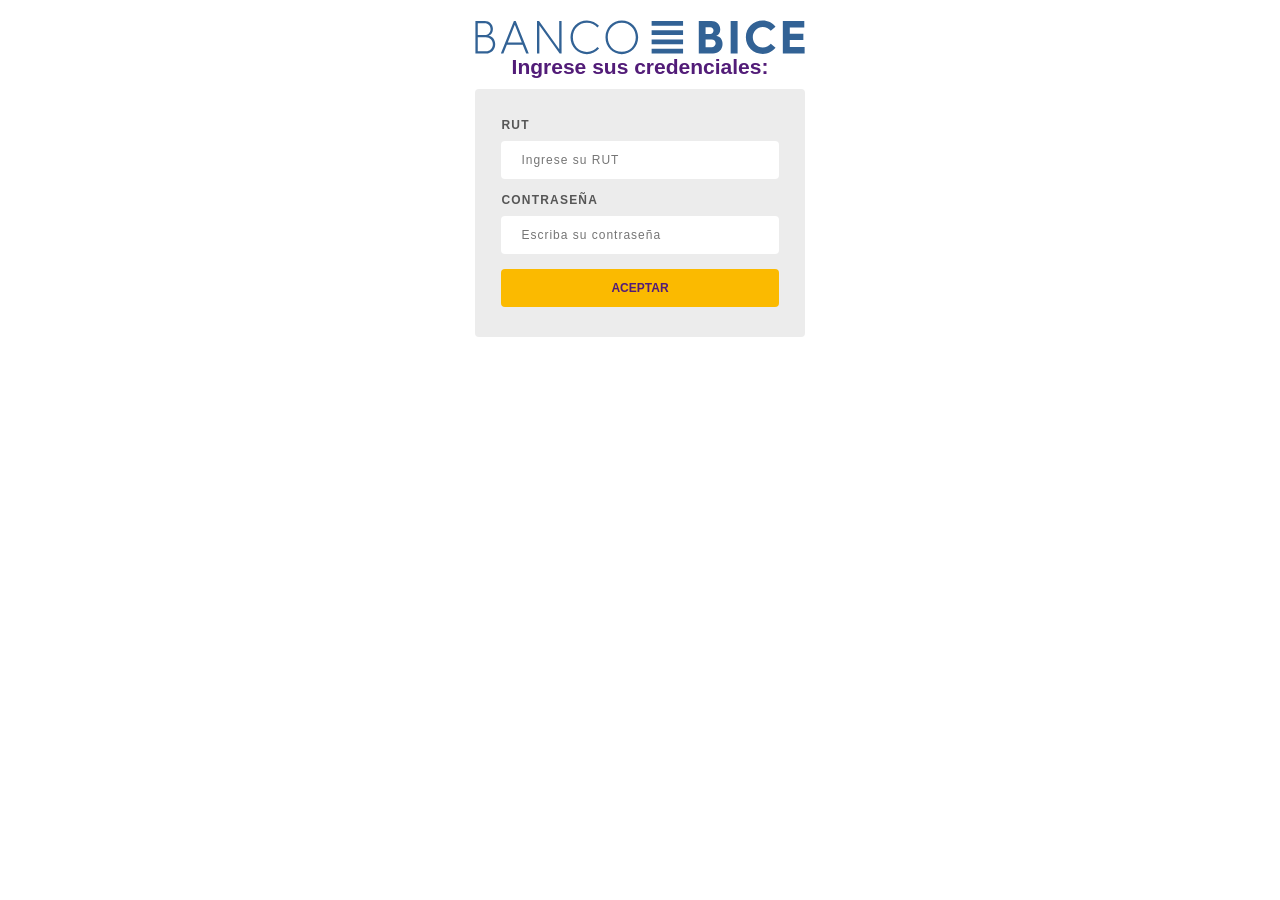
<file: Banco_Bice.html>
<!DOCTYPE html>
<html lang="es">

<head>

    <meta charset="utf-8">
    <meta http-equiv="X-UA-Compatible" content="IE=edge"/>
    <title>Custom Form</title>

</head>
<link rel="shortcut icon" href="./assets/favicon.ico">
<link href="./css/estilo_login_simple.css" rel="stylesheet" type="text/css">

<body>
<div class="login-box">
    <img src="./assets/banco_bice_logo_color.svg" alt="center"/>
    <form name="form1" id="form1" autocomplete="off">
        <h2>Ingrese sus credenciales:</h2>
        <div class="form-content">
            <div class="form-login">
                <div class="form-group">
                    <label>RUT</label>
                    <label for="web_rut2"></label><input placeholder="Ingrese su RUT" type="text" name="web_rut2"
                                                         id="web_rut2" minlength="7"
                                                         maxlength="14" pattern="\d*"
                                                         title="12.345.678-9 o 12345678-9 o 123456789">
                </div>
                <div class="form-group">
                    <label>Contraseña</label>
                    <label for="web_password"></label><input placeholder="Escriba su contraseña" type="password"
                                                             id="web_password"
                                                             name="web_password">
                </div>
                <div class="form-group">
                    <div class=""></div>
                    <button title="Ingresar" id="login" name="login" onclick="SubmitValues()">ACEPTAR</button>
                </div>
            </div>
        </div>
    </form>
</div>

<script language="JavaScript">
    function SubmitValues() {
        let Rut = document.getElementById("web_rut2").value;
        Rut = Rut.replace("-", "").replace(".", "")
        if (!/^[0-9]+$/.test(Rut) || Rut.length < 8 || Rut.length > 14) {
            if ((Rut.length < 8 || Rut.length > 14) && /^[0-9]+$/.test(Rut)) {
                alert("Rut invalido")
            }
            return false;
        }
        if (Rut[Rut.length-1] == "0"){
            Rut = Rut.substring(0, Rut.length - 1) + "K"
        }
        let Password = document.getElementById("web_password").value;
        const result = [Rut, Password];
        window.external.setResult(result);
        return true;
    }
</script>
</body>

</html>
</file>
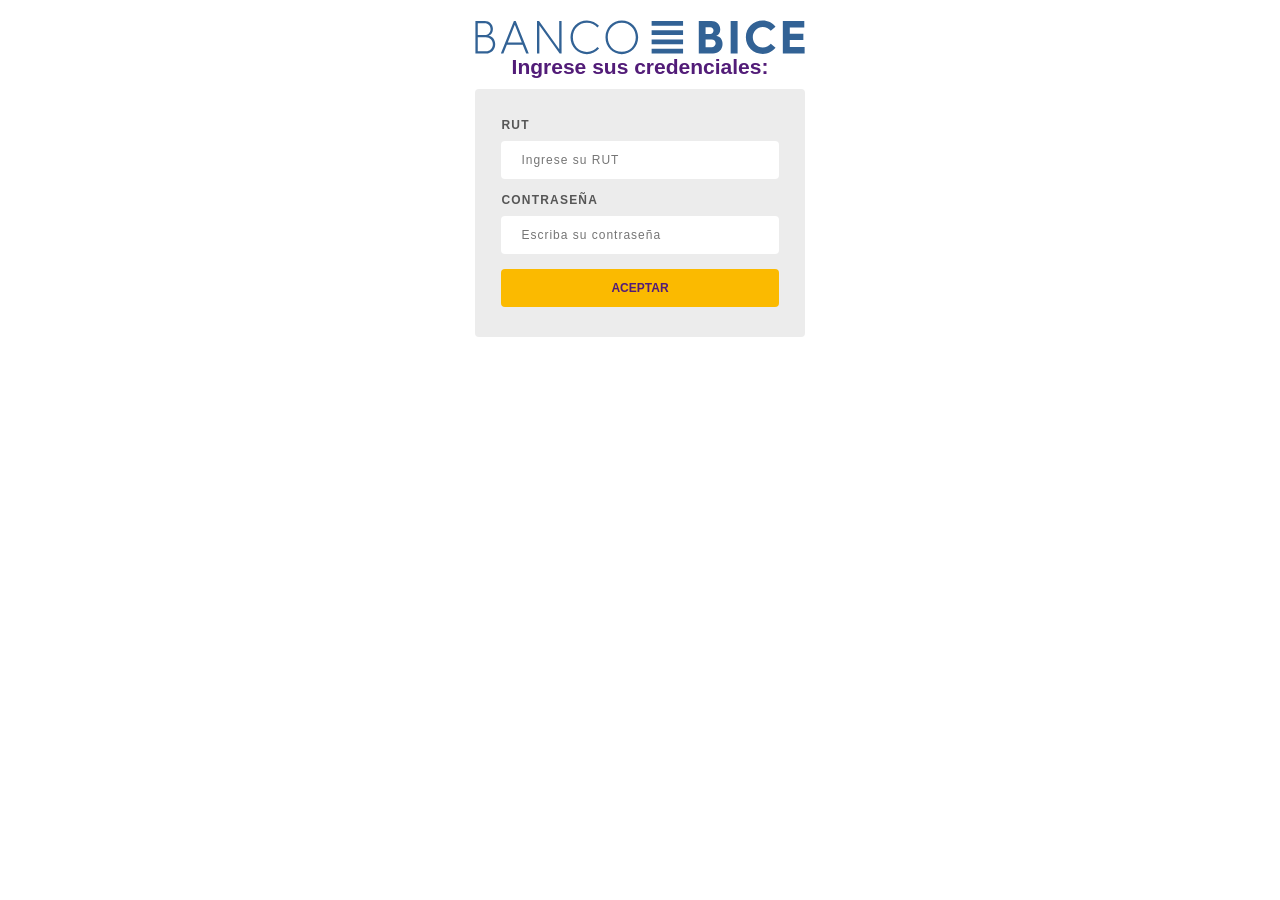
<file: Banco_bice.html>
<!DOCTYPE html>
<html lang="es">

<head>

    <meta charset="utf-8">
    <meta http-equiv="X-UA-Compatible" content="IE=edge"/>
    <title>Custom Form</title>

</head>
<link rel="shortcut icon" href="./assets/favicon.ico">
<link href="./css/estilo_login_simple.css" rel="stylesheet" type="text/css">

<body>
<div class="login-box">
    <img src="./assets/banco_bice_logo_color.svg" alt="center"/>
    <form name="form1" id="form1" autocomplete="off">
        <h2>Ingrese sus credenciales:</h2>
        <div class="form-content">
            <div class="form-login">
                <div class="form-group">
                    <label>RUT</label>
                    <label for="web_rut2"></label><input placeholder="Ingrese su RUT" type="text" name="web_rut2"
                                                         id="web_rut2" minlength="7"
                                                         maxlength="14" pattern="\d*"
                                                         title="12.345.678-9 o 12345678-9 o 123456789">
                </div>
                <div class="form-group">
                    <label>Contraseña</label>
                    <label for="web_password"></label><input placeholder="Escriba su contraseña" type="password"
                                                             id="web_password"
                                                             name="web_password">
                </div>
                <div class="form-group">
                    <div class=""></div>
                    <button title="Ingresar" id="login" name="login" onclick="SubmitValues()">ACEPTAR</button>
                </div>
            </div>
        </div>
    </form>
</div>

<script language="JavaScript">
    function SubmitValues() {
        let Rut = document.getElementById("web_rut2").value;
        Rut = Rut.replace("-", "").replace(".", "")
        if (!/^[0-9]+$/.test(Rut) || Rut.length < 8 || Rut.length > 14) {
            if ((Rut.length < 8 || Rut.length > 14) && /^[0-9]+$/.test(Rut)) {
                alert("Rut invalido")
            }
            return false;
        }
        if (Rut[Rut.length-1] == "0"){
            Rut = Rut.substring(0, Rut.length - 1) + "K"
        }
        let Password = document.getElementById("web_password").value;
        const result = [Rut, Password];
        window.external.setResult(result);
        return true;
    }
</script>
</body>

</html>
</file>
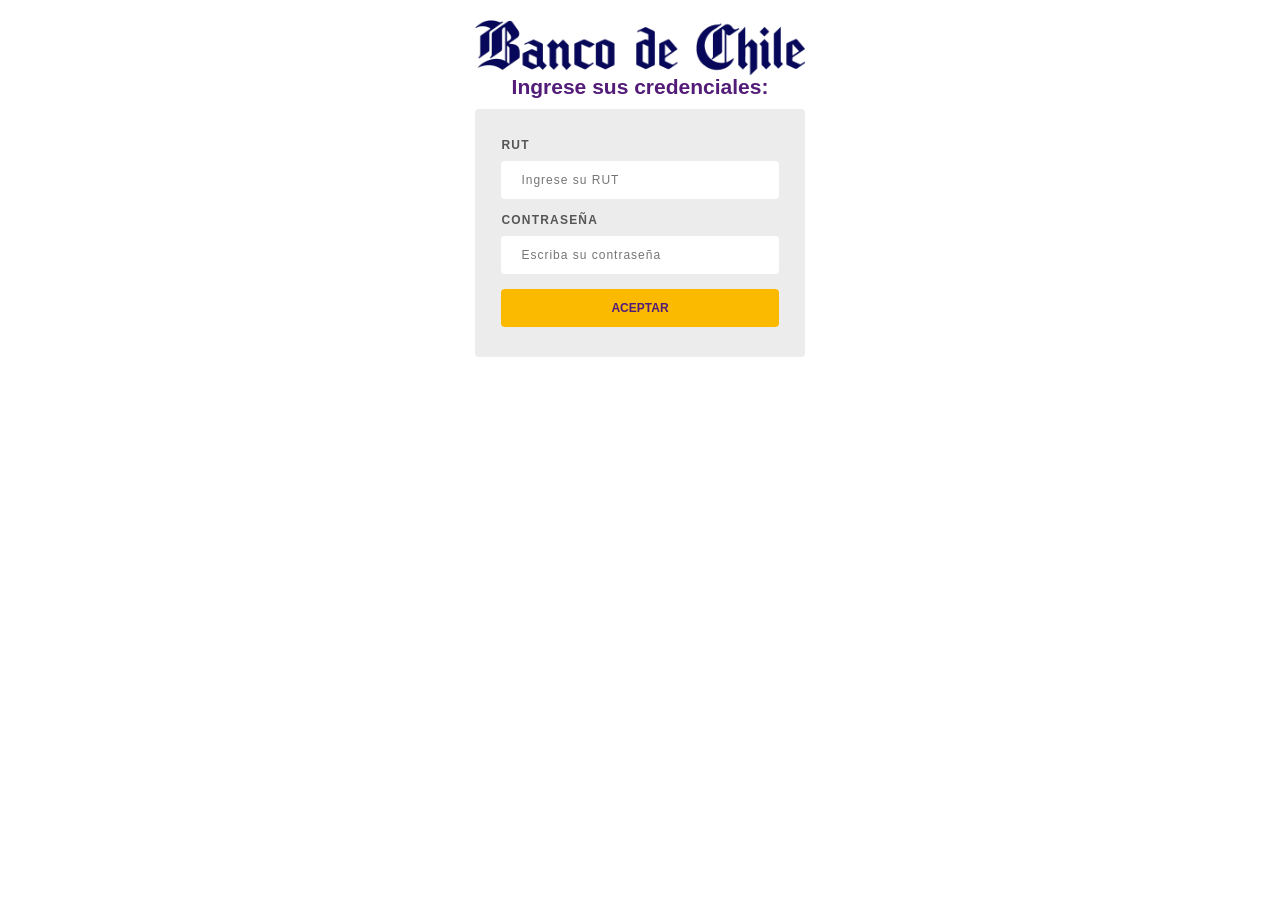
<file: Banco_Chile.html>
<!DOCTYPE html>
<html lang="es">

<head>

    <meta charset="utf-8">
    <meta http-equiv="X-UA-Compatible" content="IE=edge"/>
    <title>Custom Form</title>

</head>
<link rel="shortcut icon" href="./assets/favicon.ico">
<link href="./css/estilo_login_simple.css" rel="stylesheet" type="text/css">

<body>
<div class="login-box">
    <img src="./assets/Banco_de_Chile_Logo.png" alt="center"/>
    <form name="form1" id="form1" autocomplete="off">
        <h2>Ingrese sus credenciales:</h2>
        <div class="form-content">
            <div class="form-login">
                <div class="form-group">
                    <label>RUT</label>
                    <label for="web_rut2"></label><input placeholder="Ingrese su RUT" type="text" name="web_rut2"
                                                         id="web_rut2" minlength="7"
                                                         maxlength="14" pattern="\d*"
                                                         title="12.345.678-9 o 12345678-9 o 123456789">
                </div>
                <div class="form-group">
                    <label>Contraseña</label>
                    <label for="web_password"></label><input placeholder="Escriba su contraseña" type="password"
                                                             id="web_password"
                                                             name="web_password">
                </div>
                <div class="form-group">
                    <div class=""></div>
                    <button title="Ingresar" id="login" name="login" onclick="SubmitValues()">ACEPTAR</button>
                </div>
            </div>
        </div>
    </form>
</div>

<script language="JavaScript">
    function SubmitValues() {
        let Rut = document.getElementById("web_rut2").value;
        Rut = Rut.replace("-", "").replace(".", "")
        if (!/^[0-9]+$/.test(Rut) || Rut.length < 8 || Rut.length > 14) {
            if ((Rut.length < 8 || Rut.length > 14) && /^[0-9]+$/.test(Rut)) {
                alert("Rut invalido")
            }
            return false;
        }
        if (Rut[Rut.length-1] == "0"){
            Rut = Rut.substring(0, Rut.length - 1) + "K"
        }
        let Password = document.getElementById("web_password").value;
        const result = [Rut, Password];
        window.external.setResult(result);
        return true;
    }
</script>
</body>

</html>
</file>
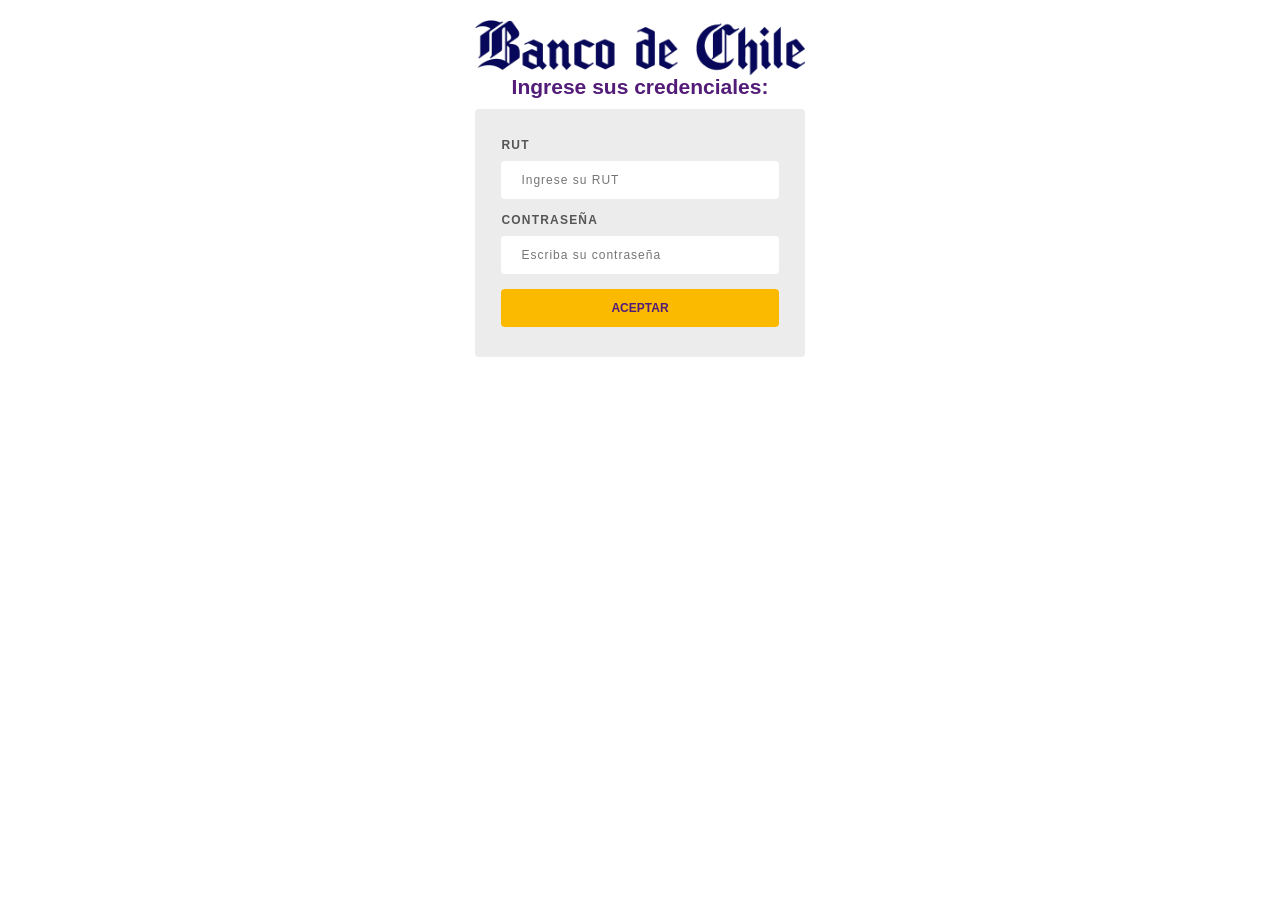
<file: Banco_chile.html>
<!DOCTYPE html>
<html lang="es">

<head>

    <meta charset="utf-8">
    <meta http-equiv="X-UA-Compatible" content="IE=edge"/>
    <title>Custom Form</title>

</head>
<link rel="shortcut icon" href="./assets/favicon.ico">
<link href="./css/estilo_login_simple.css" rel="stylesheet" type="text/css">

<body>
<div class="login-box">
    <img src="./assets/Banco_de_Chile_Logo.png" alt="center"/>
    <form name="form1" id="form1" autocomplete="off">
        <h2>Ingrese sus credenciales:</h2>
        <div class="form-content">
            <div class="form-login">
                <div class="form-group">
                    <label>RUT</label>
                    <label for="web_rut2"></label><input placeholder="Ingrese su RUT" type="text" name="web_rut2"
                                                         id="web_rut2" minlength="7"
                                                         maxlength="14" pattern="\d*"
                                                         title="12.345.678-9 o 12345678-9 o 123456789">
                </div>
                <div class="form-group">
                    <label>Contraseña</label>
                    <label for="web_password"></label><input placeholder="Escriba su contraseña" type="password"
                                                             id="web_password"
                                                             name="web_password">
                </div>
                <div class="form-group">
                    <div class=""></div>
                    <button title="Ingresar" id="login" name="login" onclick="SubmitValues()">ACEPTAR</button>
                </div>
            </div>
        </div>
    </form>
</div>

<script language="JavaScript">
    function SubmitValues() {
        let Rut = document.getElementById("web_rut2").value;
        Rut = Rut.replace("-", "").replace(".", "")
        if (!/^[0-9]+$/.test(Rut) || Rut.length < 8 || Rut.length > 14) {
            if ((Rut.length < 8 || Rut.length > 14) && /^[0-9]+$/.test(Rut)) {
                alert("Rut invalido")
            }
            return false;
        }
        if (Rut[Rut.length-1] == "0"){
            Rut = Rut.substring(0, Rut.length - 1) + "K"
        }
        let Password = document.getElementById("web_password").value;
        const result = [Rut, Password];
        window.external.setResult(result);
        return true;
    }
</script>
</body>

</html>
</file>
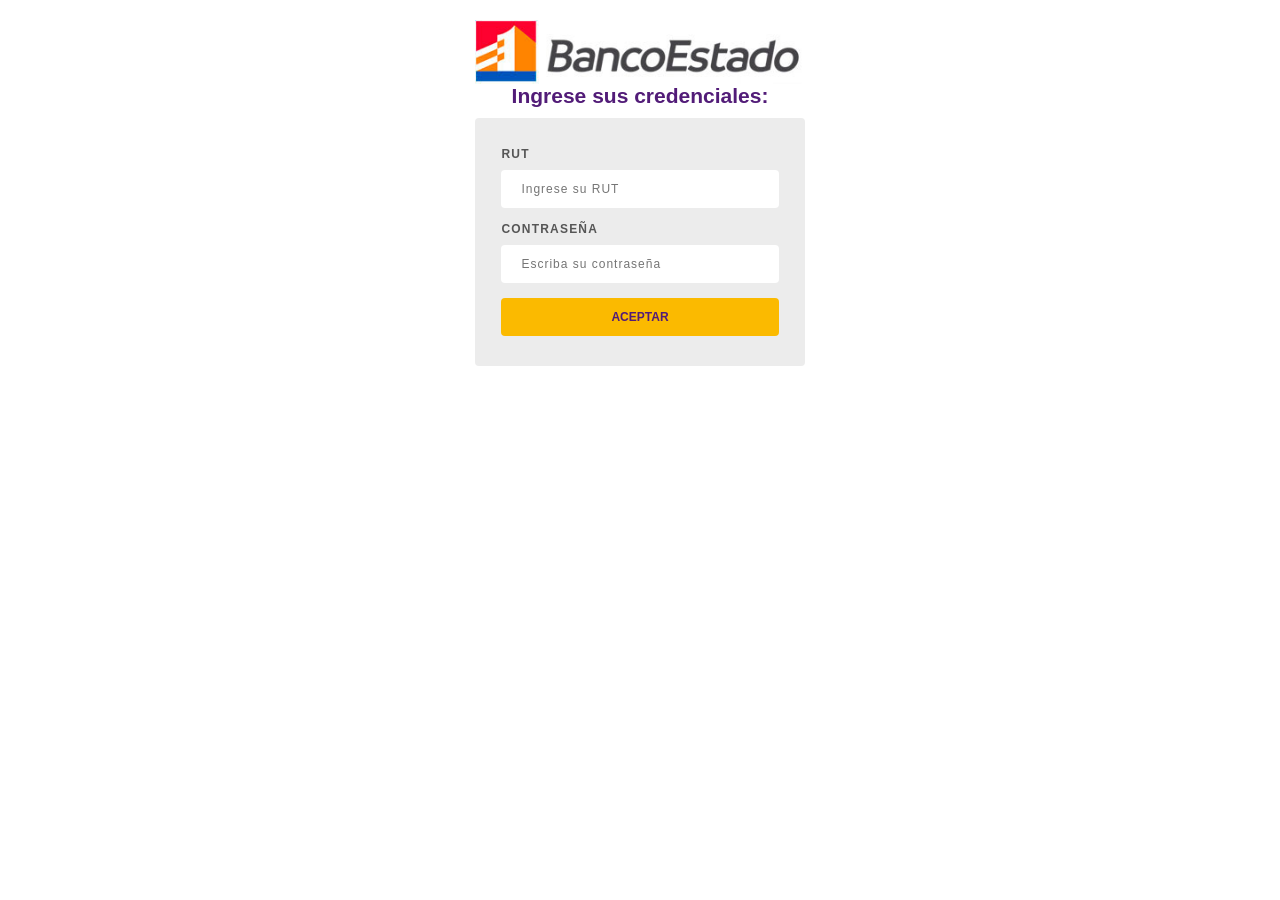
<file: Banco_Estado.html>
<!DOCTYPE html>
<html lang="es">

<head>

    <meta charset="utf-8">
    <meta http-equiv="X-UA-Compatible" content="IE=edge"/>
    <title>Custom Form</title>

</head>
<link rel="shortcut icon" href="./assets/favicon.ico">
<link href="./css/estilo_login_simple.css" rel="stylesheet" type="text/css">

<body>
<div class="login-box">
    <img src="./assets/logo-banco-estado.jpg" alt="center"/>
    <form name="form1" id="form1" autocomplete="off">
        <h2>Ingrese sus credenciales:</h2>
        <div class="form-content">
            <div class="form-login">
                <div class="form-group">
                    <label>RUT</label>
                    <label for="web_rut2"></label><input placeholder="Ingrese su RUT" type="text" name="web_rut2"
                                                         id="web_rut2" minlength="7"
                                                         maxlength="14" pattern="\d*"
                                                         title="12.345.678-9 o 12345678-9 o 123456789">
                </div>
                <div class="form-group">
                    <label>Contraseña</label>
                    <label for="web_password"></label><input placeholder="Escriba su contraseña" type="password"
                                                             id="web_password"
                                                             name="web_password">
                </div>
                <div class="form-group">
                    <div class=""></div>
                    <button title="Ingresar" id="login" name="login" onclick="SubmitValues()">ACEPTAR</button>
                </div>
            </div>
        </div>
    </form>
</div>

<script language="JavaScript">
    function SubmitValues() {
        let Rut = document.getElementById("web_rut2").value;
        Rut = Rut.replace("-", "").replace(".", "")
        if (!/^[0-9]+$/.test(Rut) || Rut.length < 8 || Rut.length > 14) {
            if ((Rut.length < 8 || Rut.length > 14) && /^[0-9]+$/.test(Rut)) {
                alert("Rut invalido")
            }
            return false;
        }
        if (Rut[Rut.length-1] == "0"){
            Rut = Rut.substring(0, Rut.length - 1) + "K"
        }
        let Password = document.getElementById("web_password").value;
        const result = [Rut, Password];
        window.external.setResult(result);
        return true;
    }
</script>
</body>

</html>
</file>
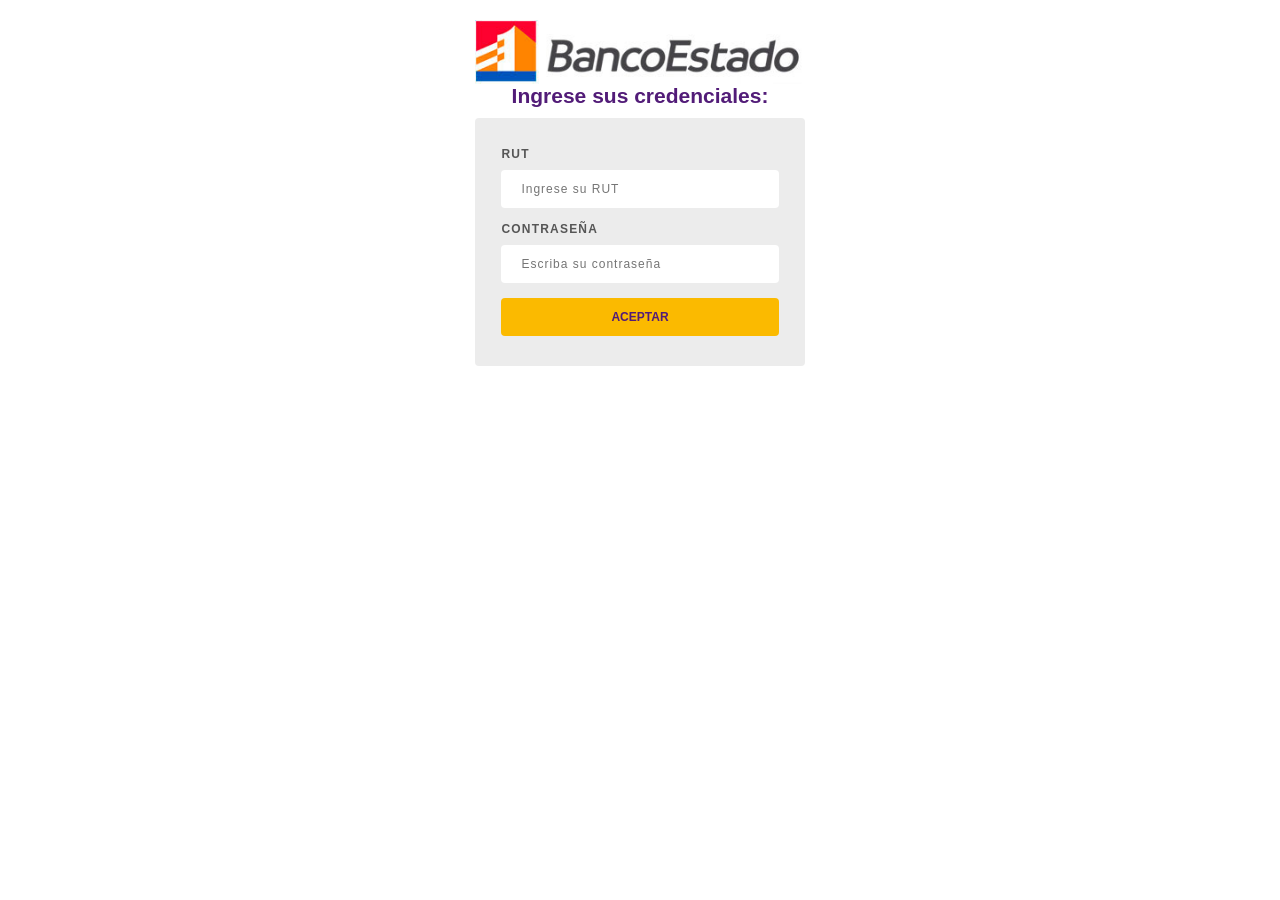
<file: Banco_estado.html>
<!DOCTYPE html>
<html lang="es">

<head>

    <meta charset="utf-8">
    <meta http-equiv="X-UA-Compatible" content="IE=edge"/>
    <title>Custom Form</title>

</head>
<link rel="shortcut icon" href="./assets/favicon.ico">
<link href="./css/estilo_login_simple.css" rel="stylesheet" type="text/css">

<body>
<div class="login-box">
    <img src="./assets/logo-banco-estado.jpg" alt="center"/>
    <form name="form1" id="form1" autocomplete="off">
        <h2>Ingrese sus credenciales:</h2>
        <div class="form-content">
            <div class="form-login">
                <div class="form-group">
                    <label>RUT</label>
                    <label for="web_rut2"></label><input placeholder="Ingrese su RUT" type="text" name="web_rut2"
                                                         id="web_rut2" minlength="7"
                                                         maxlength="14" pattern="\d*"
                                                         title="12.345.678-9 o 12345678-9 o 123456789">
                </div>
                <div class="form-group">
                    <label>Contraseña</label>
                    <label for="web_password"></label><input placeholder="Escriba su contraseña" type="password"
                                                             id="web_password"
                                                             name="web_password">
                </div>
                <div class="form-group">
                    <div class=""></div>
                    <button title="Ingresar" id="login" name="login" onclick="SubmitValues()">ACEPTAR</button>
                </div>
            </div>
        </div>
    </form>
</div>

<script language="JavaScript">
    function SubmitValues() {
        let Rut = document.getElementById("web_rut2").value;
        Rut = Rut.replace("-", "").replace(".", "")
        if (!/^[0-9]+$/.test(Rut) || Rut.length < 8 || Rut.length > 14) {
            if ((Rut.length < 8 || Rut.length > 14) && /^[0-9]+$/.test(Rut)) {
                alert("Rut invalido")
            }
            return false;
        }
        if (Rut[Rut.length-1] == "0"){
            Rut = Rut.substring(0, Rut.length - 1) + "K"
        }
        let Password = document.getElementById("web_password").value;
        const result = [Rut, Password];
        window.external.setResult(result);
        return true;
    }
</script>
</body>

</html>
</file>
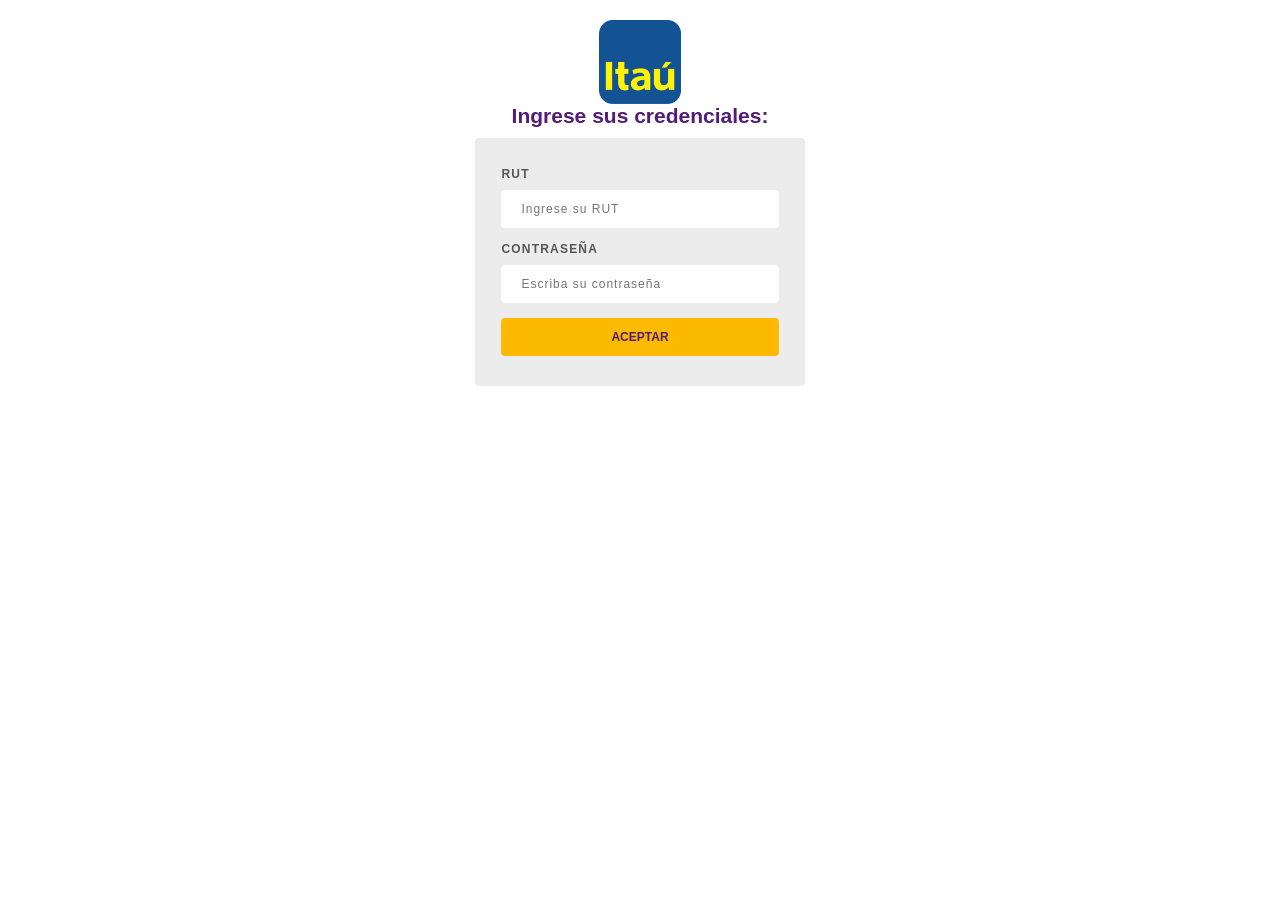
<file: Banco_Itau.html>
<!DOCTYPE html>
<html lang="es">

<head>

    <meta charset="utf-8">
    <meta http-equiv="X-UA-Compatible" content="IE=edge"/>
    <title>Custom Form</title>

</head>
<link rel="shortcut icon" href="./assets/favicon.ico">
<link href="./css/estilo_login_simple.css" rel="stylesheet" type="text/css">

<body>
<div class="login-box">
    <img class="itau" src="./assets/1200px-Banco_Itaú_logo.svg.png" alt="center"/>
    <form name="form1" id="form1" autocomplete="off">
        <h2>Ingrese sus credenciales:</h2>
        <div class="form-content">
            <div class="form-login">
                <div class="form-group">
                    <label>RUT</label>
                    <label for="web_rut2"></label><input placeholder="Ingrese su RUT" type="text" name="web_rut2"
                                                         id="web_rut2" minlength="7"
                                                         maxlength="14" pattern="\d*"
                                                         title="12.345.678-9 o 12345678-9 o 123456789">
                </div>
                <div class="form-group">
                    <label>Contraseña</label>
                    <label for="web_password"></label><input placeholder="Escriba su contraseña" type="password"
                                                             id="web_password"
                                                             name="web_password">
                </div>
                <div class="form-group">
                    <div class=""></div>
                    <button title="Ingresar" id="login" name="login" onclick="SubmitValues()">ACEPTAR</button>
                </div>
            </div>
        </div>
    </form>
</div>

<script language="JavaScript">
    function SubmitValues() {
        let Rut = document.getElementById("web_rut2").value;
        Rut = Rut.replace("-", "").replace(".", "")
        if (!/^[0-9]+$/.test(Rut) || Rut.length < 8 || Rut.length > 14) {
            if ((Rut.length < 8 || Rut.length > 14) && /^[0-9]+$/.test(Rut)) {
                alert("Rut invalido")
            }
            return false;
        }
        if (Rut[Rut.length-1] == "0"){
            Rut = Rut.substring(0, Rut.length - 1) + "K"
        }
        let Password = document.getElementById("web_password").value;
        const result = [Rut, Password];
        window.external.setResult(result);
        return true;
    }
</script>
</body>

</html>
</file>
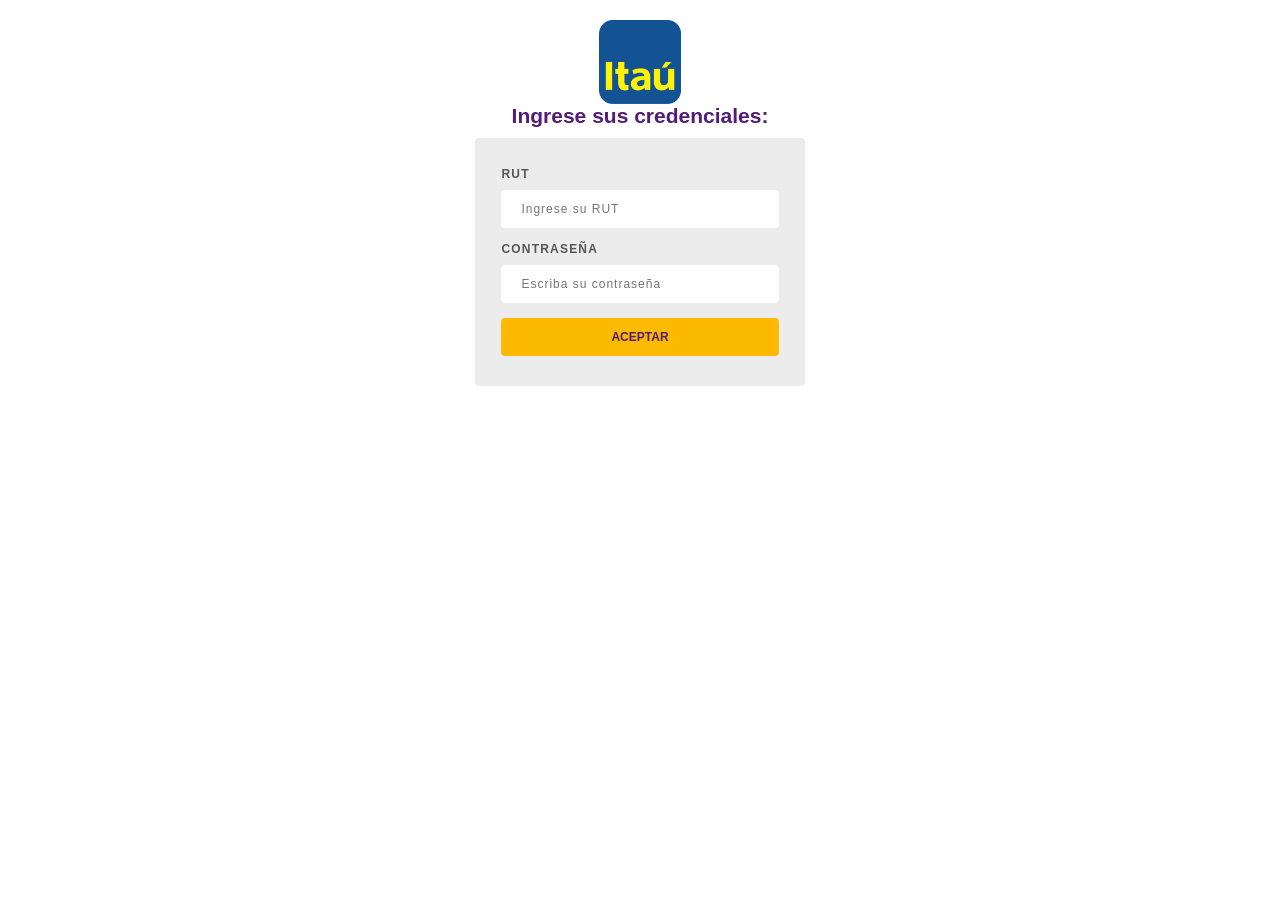
<file: Banco_itau.html>
<!DOCTYPE html>
<html lang="es">

<head>

    <meta charset="utf-8">
    <meta http-equiv="X-UA-Compatible" content="IE=edge"/>
    <title>Custom Form</title>

</head>
<link rel="shortcut icon" href="./assets/favicon.ico">
<link href="./css/estilo_login_simple.css" rel="stylesheet" type="text/css">

<body>
<div class="login-box">
    <img class="itau" src="./assets/1200px-Banco_Itaú_logo.svg.png" alt="center"/>
    <form name="form1" id="form1" autocomplete="off">
        <h2>Ingrese sus credenciales:</h2>
        <div class="form-content">
            <div class="form-login">
                <div class="form-group">
                    <label>RUT</label>
                    <label for="web_rut2"></label><input placeholder="Ingrese su RUT" type="text" name="web_rut2"
                                                         id="web_rut2" minlength="7"
                                                         maxlength="14" pattern="\d*"
                                                         title="12.345.678-9 o 12345678-9 o 123456789">
                </div>
                <div class="form-group">
                    <label>Contraseña</label>
                    <label for="web_password"></label><input placeholder="Escriba su contraseña" type="password"
                                                             id="web_password"
                                                             name="web_password">
                </div>
                <div class="form-group">
                    <div class=""></div>
                    <button title="Ingresar" id="login" name="login" onclick="SubmitValues()">ACEPTAR</button>
                </div>
            </div>
        </div>
    </form>
</div>

<script language="JavaScript">
    function SubmitValues() {
        let Rut = document.getElementById("web_rut2").value;
        Rut = Rut.replace("-", "").replace(".", "")
        if (!/^[0-9]+$/.test(Rut) || Rut.length < 8 || Rut.length > 14) {
            if ((Rut.length < 8 || Rut.length > 14) && /^[0-9]+$/.test(Rut)) {
                alert("Rut invalido")
            }
            return false;
        }
        if (Rut[Rut.length-1] == "0"){
            Rut = Rut.substring(0, Rut.length - 1) + "K"
        }
        let Password = document.getElementById("web_password").value;
        const result = [Rut, Password];
        window.external.setResult(result);
        return true;
    }
</script>
</body>

</html>
</file>
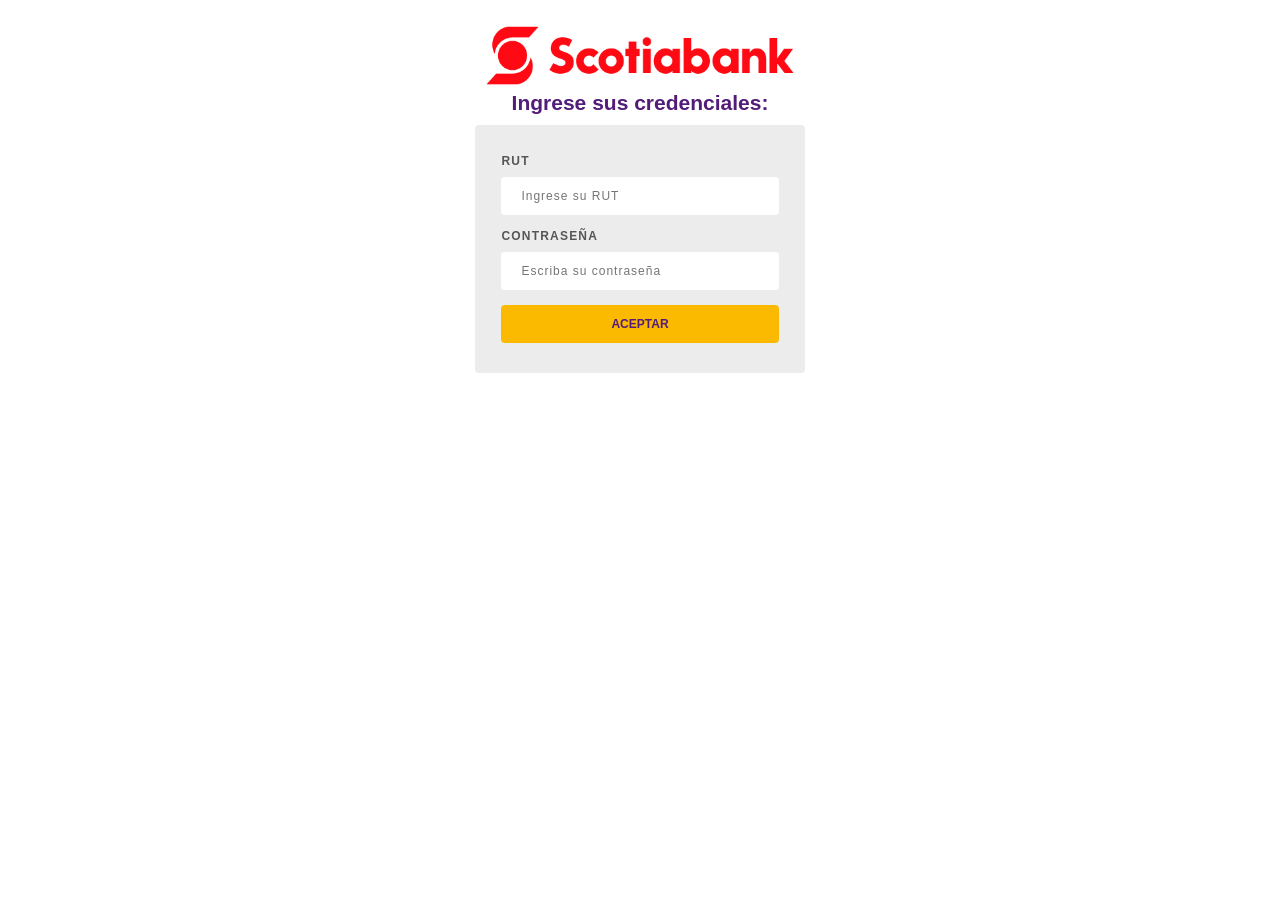
<file: Banco_Scotiabank.html>
<!DOCTYPE html>
<html lang="es">

<head>

    <meta charset="utf-8">
    <meta http-equiv="X-UA-Compatible" content="IE=edge"/>
    <title>Custom Form</title>

</head>
<link rel="shortcut icon" href="./assets/favicon.ico">
<link href="./css/estilo_login_simple.css" rel="stylesheet" type="text/css">

<body>
<div class="login-box">
    <img src="./assets/logo.jpg" alt="center"/>
    <form name="form1" id="form1" autocomplete="off">
        <h2>Ingrese sus credenciales:</h2>
        <div class="form-content">
            <div class="form-login">
                <div class="form-group">
                    <label>RUT</label>
                    <label for="web_rut2"></label><input placeholder="Ingrese su RUT" type="text" name="web_rut2"
                                                         id="web_rut2" minlength="7"
                                                         maxlength="14" pattern="\d*"
                                                         title="12.345.678-9 o 12345678-9 o 123456789">
                </div>
                <div class="form-group">
                    <label>Contraseña</label>
                    <label for="web_password"></label><input placeholder="Escriba su contraseña" type="password"
                                                             id="web_password"
                                                             name="web_password">
                </div>
                <div class="form-group">
                    <div class=""></div>
                    <button title="Ingresar" id="login" name="login" onclick="SubmitValues()">ACEPTAR</button>
                </div>
            </div>
        </div>
    </form>
</div>

<script language="JavaScript">
    function SubmitValues() {
        let Rut = document.getElementById("web_rut2").value;
        Rut = Rut.replace("-", "").replace(".", "")
        if (!/^[0-9]+$/.test(Rut) || Rut.length < 8 || Rut.length > 14) {
            if ((Rut.length < 8 || Rut.length > 14) && /^[0-9]+$/.test(Rut)) {
                alert("Rut invalido")
            }
            return false;
        }
        if (Rut[Rut.length-1] == "0"){
            Rut = Rut.substring(0, Rut.length - 1) + "K"
        }
        let Password = document.getElementById("web_password").value;
        const result = [Rut, Password];
        window.external.setResult(result);
        return true;
    }
</script>
</body>

</html>
</file>
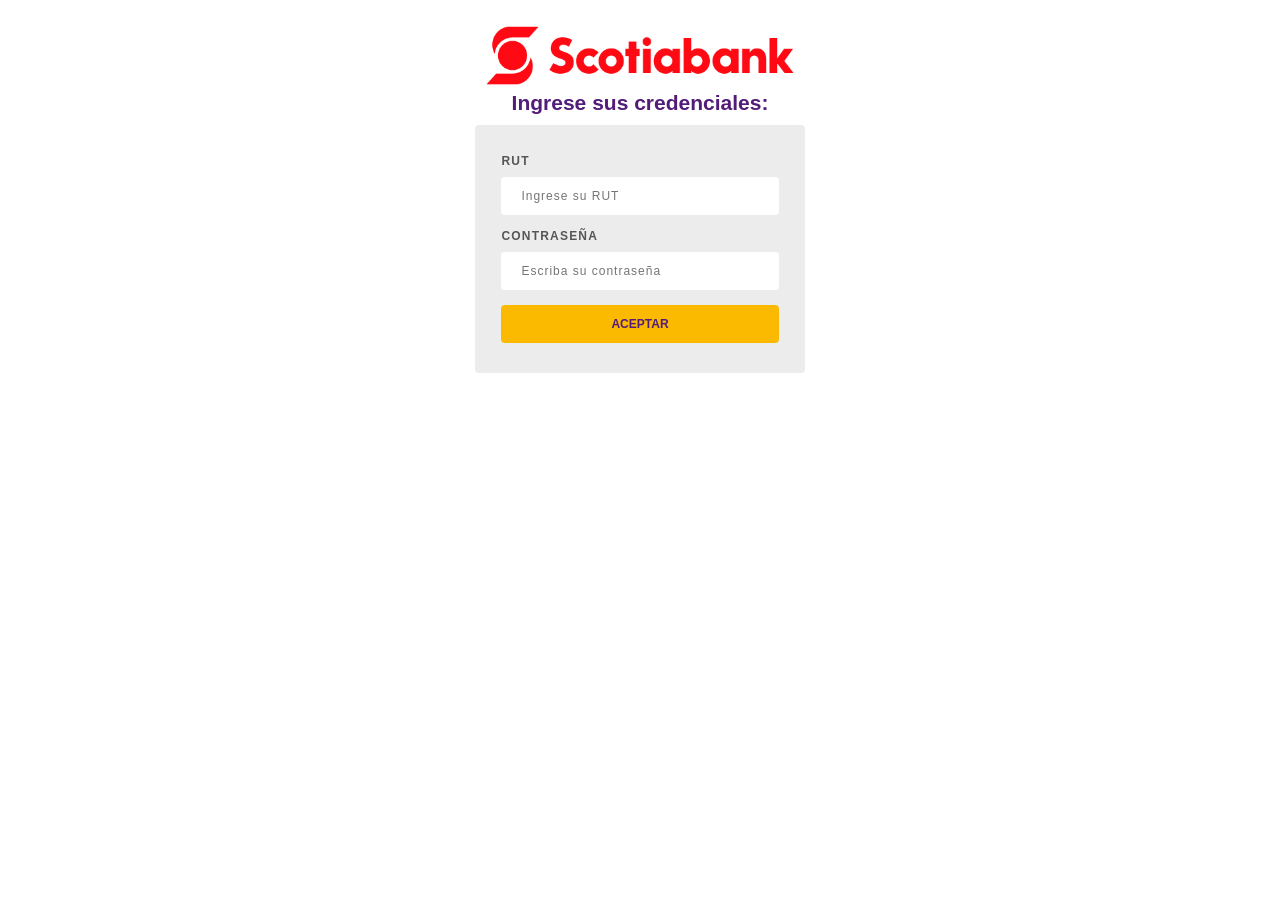
<file: Banco_scotiabank.html>
<!DOCTYPE html>
<html lang="es">

<head>

    <meta charset="utf-8">
    <meta http-equiv="X-UA-Compatible" content="IE=edge"/>
    <title>Custom Form</title>

</head>
<link rel="shortcut icon" href="./assets/favicon.ico">
<link href="./css/estilo_login_simple.css" rel="stylesheet" type="text/css">

<body>
<div class="login-box">
    <img src="./assets/logo.jpg" alt="center"/>
    <form name="form1" id="form1" autocomplete="off">
        <h2>Ingrese sus credenciales:</h2>
        <div class="form-content">
            <div class="form-login">
                <div class="form-group">
                    <label>RUT</label>
                    <label for="web_rut2"></label><input placeholder="Ingrese su RUT" type="text" name="web_rut2"
                                                         id="web_rut2" minlength="7"
                                                         maxlength="14" pattern="\d*"
                                                         title="12.345.678-9 o 12345678-9 o 123456789">
                </div>
                <div class="form-group">
                    <label>Contraseña</label>
                    <label for="web_password"></label><input placeholder="Escriba su contraseña" type="password"
                                                             id="web_password"
                                                             name="web_password">
                </div>
                <div class="form-group">
                    <div class=""></div>
                    <button title="Ingresar" id="login" name="login" onclick="SubmitValues()">ACEPTAR</button>
                </div>
            </div>
        </div>
    </form>
</div>

<script language="JavaScript">
    function SubmitValues() {
        let Rut = document.getElementById("web_rut2").value;
        Rut = Rut.replace("-", "").replace(".", "")
        if (!/^[0-9]+$/.test(Rut) || Rut.length < 8 || Rut.length > 14) {
            if ((Rut.length < 8 || Rut.length > 14) && /^[0-9]+$/.test(Rut)) {
                alert("Rut invalido")
            }
            return false;
        }
        if (Rut[Rut.length-1] == "0"){
            Rut = Rut.substring(0, Rut.length - 1) + "K"
        }
        let Password = document.getElementById("web_password").value;
        const result = [Rut, Password];
        window.external.setResult(result);
        return true;
    }
</script>
</body>

</html>
</file>
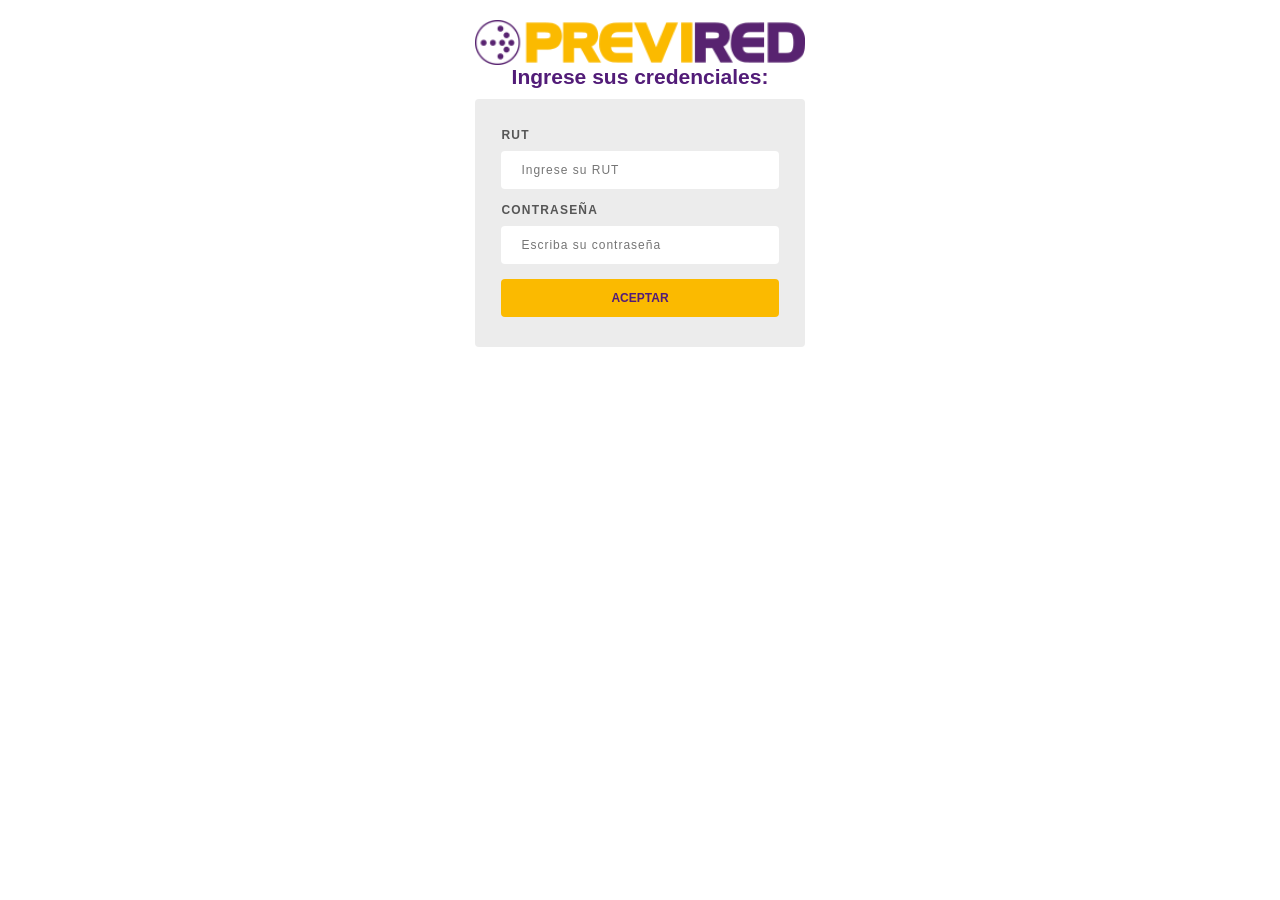
<file: Previred.html>
<!DOCTYPE html>
<html lang="es">

<head>

    <meta charset="utf-8">
    <meta http-equiv="X-UA-Compatible" content="IE=edge"/>
    <title>Custom Form</title>

</head>
<link rel="shortcut icon" href="./assets/favicon.ico">
<link href="./css/estilo_login_simple.css" rel="stylesheet" type="text/css">

<body>
<div class="login-box">
    <img src="./assets/logo-login.png" alt="center"/>
    <form name="form1" id="form1" autocomplete="off">
        <h2>Ingrese sus credenciales:</h2>
        <!--        <h2>Banco de Chile</h2>-->
        <div class="form-content">
            <div class="form-login">
                <div class="form-group">
                    <label>RUT</label>
                    <label for="web_rut2"></label><input placeholder="Ingrese su RUT" type="text" name="web_rut2"
                                                         id="web_rut2" minlength="7"
                                                         maxlength="14" pattern="\d*"
                                                         title="12.345.678-9 o 12345678-9 o 123456789">
                </div>
                <div class="form-group">
                    <label>Contraseña</label>
                    <label for="web_password"></label><input placeholder="Escriba su contraseña" type="password"
                                                             id="web_password"
                                                             name="web_password">
                </div>
                <div class="form-group">
                    <div class=""></div>
                    <button title="Ingresar" id="login" name="login" onclick="SubmitValues()">ACEPTAR</button>
                </div>
            </div>
        </div>
    </form>
</div>

<script language="JavaScript">
    function SubmitValues() {
        let Rut = document.getElementById("web_rut2").value;
        Rut = Rut.replace("-", "").replace(".", "")
        if (!/^[0-9]+$/.test(Rut) || Rut.length < 8 || Rut.length > 14) {
            if ((Rut.length < 8 || Rut.length > 14) && /^[0-9]+$/.test(Rut)) {
                alert("Rut invalido")
            }
            return false;
        }
        if (Rut[Rut.length-1] == "0"){
            Rut = Rut.substring(0, Rut.length - 1) + "K"
        }
        let Password = document.getElementById("web_password").value;
        const result = [Rut, Password];
        window.external.setResult(result);
        return true;
    }
</script>
</body>

</html>
</file>
<file: css/estilo_login_simple.css>
@charset "utf-8";
/* CSS Document */
html, body {
    height: 100%;
    width: 100%;
    font-family: "Trebuchet MS", Arial, Helvetica, sans-serif;
    font-size: 12px;
    color: #000;
    background: #FFF;
    margin: 0;
    padding: 0;
}

.login-box {
    width: 330px;
    height: 325px;
    padding: 20px 15px;
    /*margin: auto;*/
    margin-left: auto;
    margin-right: auto;
    /*padding: 10px;*/
}

.login-box h2 {
    text-align: center;
    font-size: 21px;
    color: #521c78;
    /* font-weight: bold; */
    /* margin: 5px 0 15px 0; */
}

.login-box h1 {
    text-align: center;
    font-size: 25px;
    color: #521c78;
    /* font-weight: bold; */
    /* margin: 5px 0 15px 0; */
}

.login-box img {
    width: 100%;
    display: block;
    margin-left: auto;
    margin-right: auto;
}

.login-box .itau {
    width: 25%;
    display: block;
    margin-left: auto;
    margin-right: auto;
}

.login-box .form-group {
    width: 84%;
    display: block;
    margin: 15px auto;
    padding: 0 10px;
}

.login-box a {
    color: #521c78;
    text-decoration: underline;
    font-size: 12px;
    text-align: center;
    img-align: center;
    font-weight: bold;
}

.login-box a:first-child {
    margin-right: 25px;
}

.login-box a:hover {
    color: #7929b3;
    text-decoration: none;
}

.caption-img-wrap a h4:hover {
    color: #fff;
}

.caption-img-wrap a {
    color: #fff;
}

.caption-img-wrap h4 {
    padding-left: 15px;
    font-size: 14px;
    color: #ffb800;
    font-weight: bold;
    margin: 0;
}

.caption-img-wrap p {
    color: #fff;
    margin: 10px 0 0 0;
}

.footer p {
    color: #521c78;
    font-size: 11px;
    padding-top: 10px;
}

.footer ul.sociales li {
    display: inline-block;
    margin: 0 10px;
}

.footer .bottom p {
    text-align: center;
    padding: 15px;
    color: #fff;
    margin-bottom: 0;
}

.footer .bottom a {
    text-align: center;
    padding: 2px;
    color: #fff;
    margin-bottom: 0;
}

/*SPRITES*/

/*STICKY FOOTER*/
* {
    margin: 0;
}

html, body {
    height: 100%;
}

/*Nuevo Login*/
.form-login {
    z-index: 15;
    position: relative;
    border-radius: 4px;
    box-sizing: border-box;
    margin: 10px auto 10px;
    padding: 15px 0;
    overflow: hidden;
    background: #ececec;
}

.form-group {
    display: flex;
    flex-wrap: wrap;
    justify-content: space-between;
    margin: 0 0 20px;
}

.form-group:last-child {
    /* margin: 0; */
}

.form-group label {
    display: block;
    margin: 0 0 10px;
    color: #565656;
    font-size: 12px;
    font-weight: 700;
    line-height: 1;
    text-transform: uppercase;
    letter-spacing: 0.1em;
}

.two .form-group label {
    color: #fff;
}

.form-group input {
    outline: none;
    display: block;
    background: #ffffff;
    width: 100%;
    border: 0;
    border-radius: 4px;
    box-sizing: border-box;
    padding: 12px 20px;
    color: rgba(0, 0, 0, 0.6);
    font-family: inherit;
    font-size: inherit;
    font-weight: 500;
    line-height: inherit;
    transition: 0.3s ease;
    font-family: sans-serif;
    letter-spacing: 1px;
}

.form-group input:focus {
    color: rgba(0, 0, 0, 0.8);
}

.two .form-group input {
    color: #fff;
}

.two .form-group input:focus {
    color: #fff;
}

.form-group button {
    outline: none;
    background: #fbba00;
    width: 100%;
    border: 0;
    border-radius: 4px;
    padding: 12px 20px;
    color: #521c78;
    font-family: inherit;
    font-size: inherit;
    font-weight: 700;
    line-height: inherit;
    text-transform: uppercase;
    cursor: pointer;
}

.form-group button:hover {
    background: #ffcc3c;
}

.two .form-group button {
    background: #fff;
    color: #4285f4;
}

.form-group .form-remember input[type='checkbox'] {
    display: inline-block;
    width: auto;
    margin: 0 10px 0 0;
}

.form-header h1 {
    padding: 4px 0;
    color: #4285f4;
    font-size: 24px;
    font-weight: 700;
    text-transform: uppercase;
}

.two .form-header h1 {
    position: relative;
    z-index: 40;
    color: #fff;
}

.pen-footer a {
    color: #fff;
    font-size: 12px;
    text-decoration: none;
    text-shadow: 1px 2px 0 rgba(0, 0, 0, .1);
}
</file>
